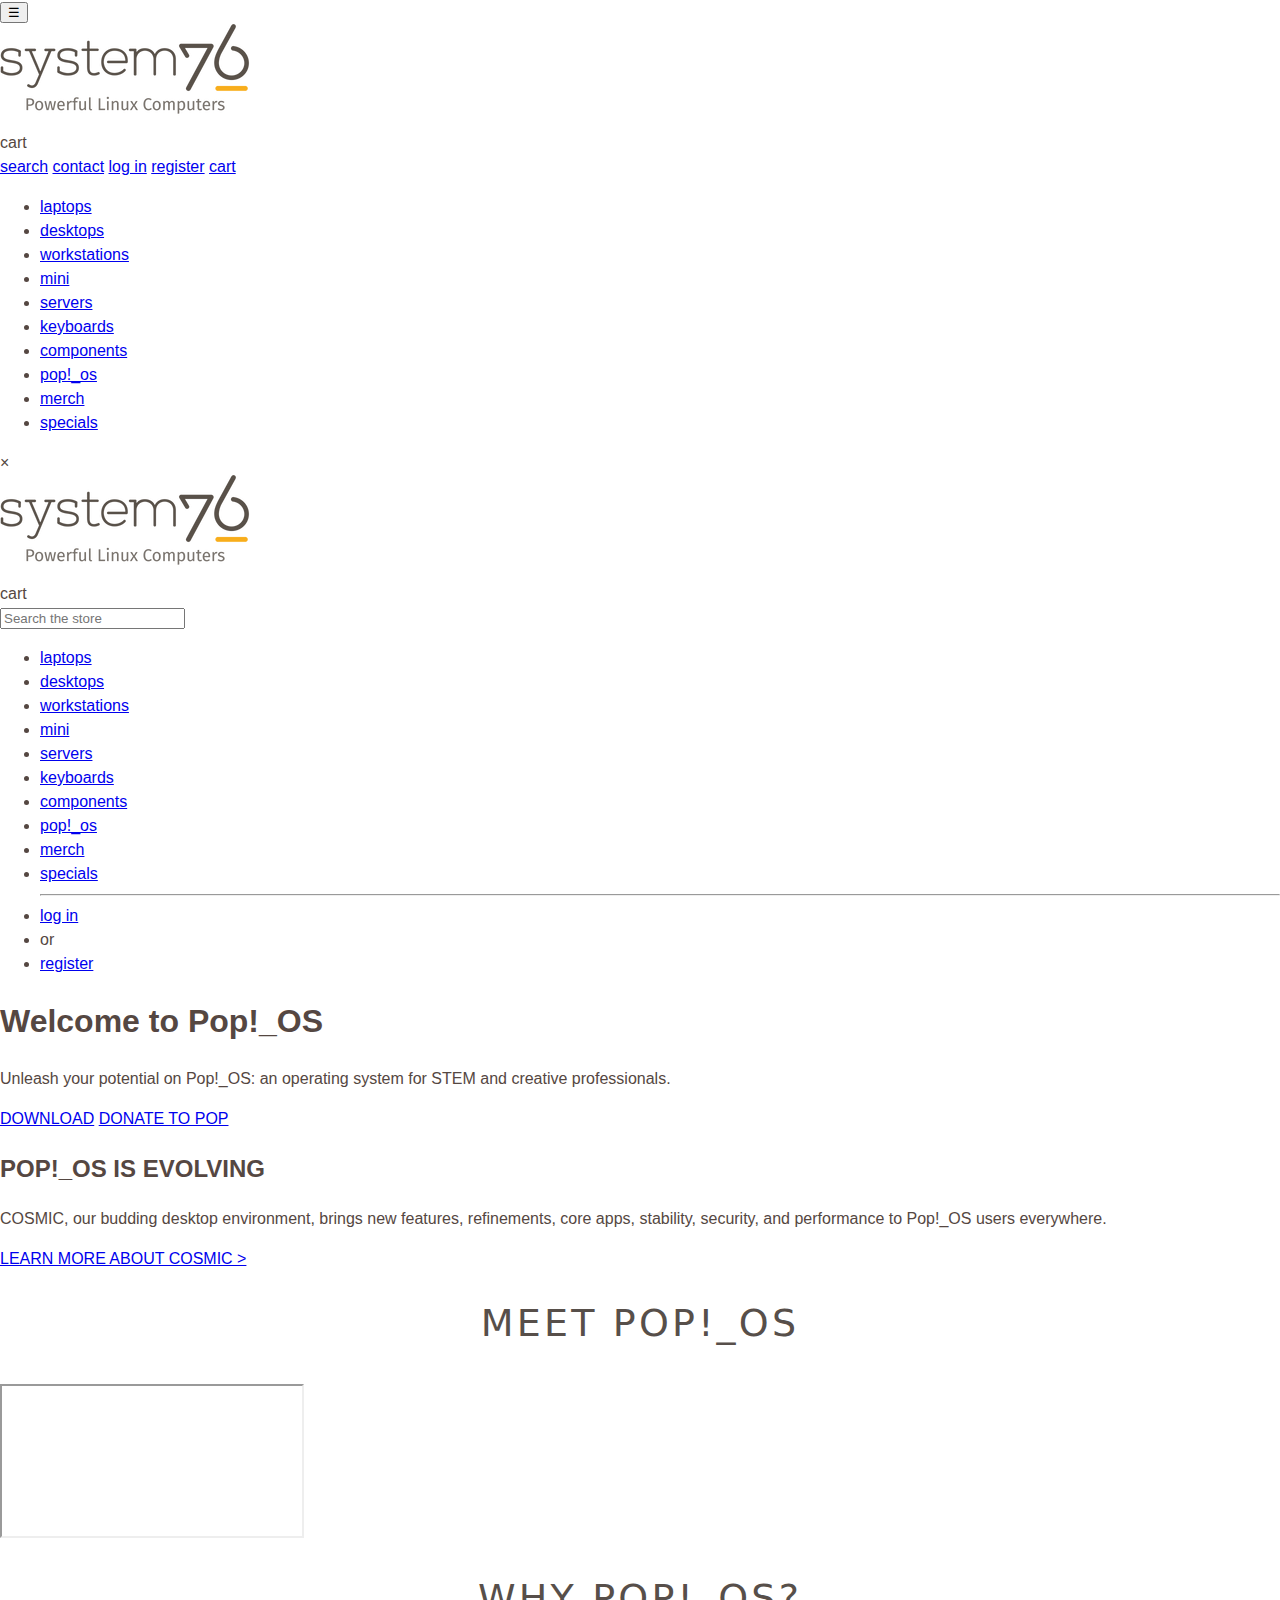
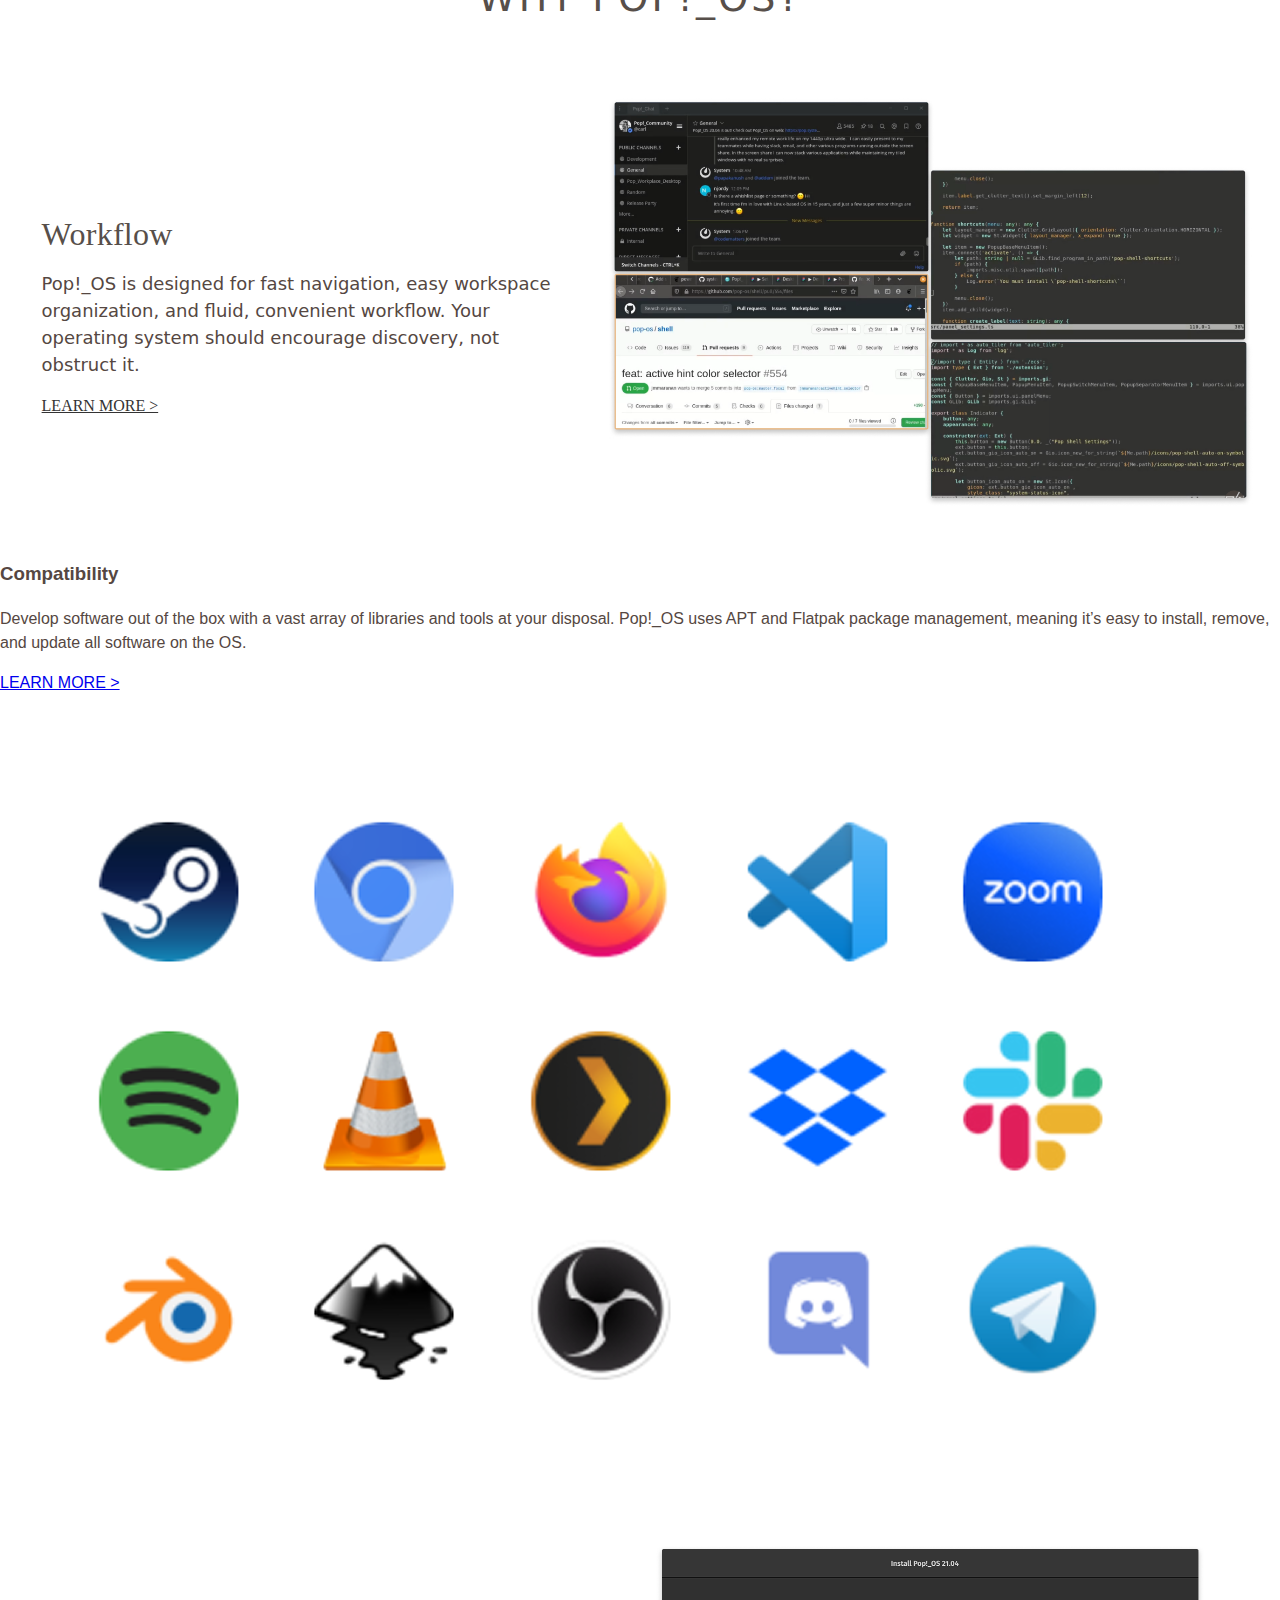
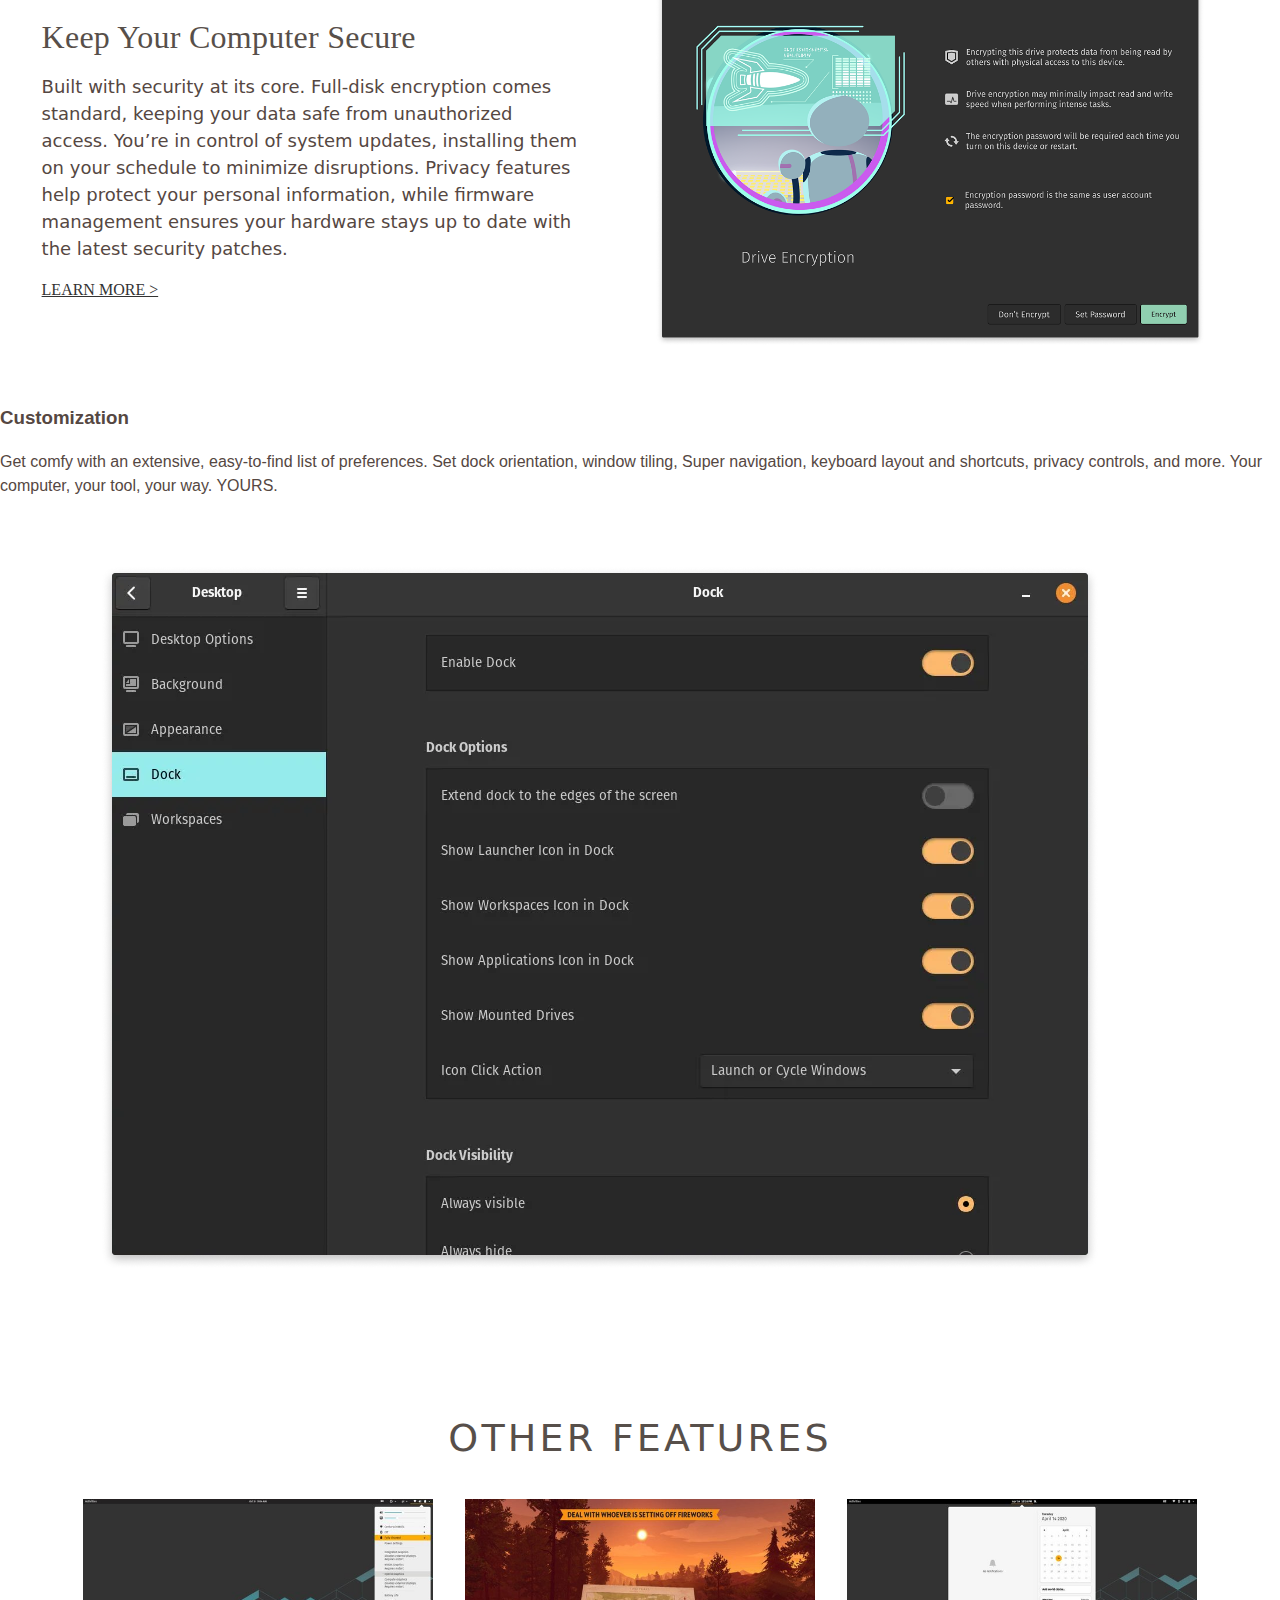
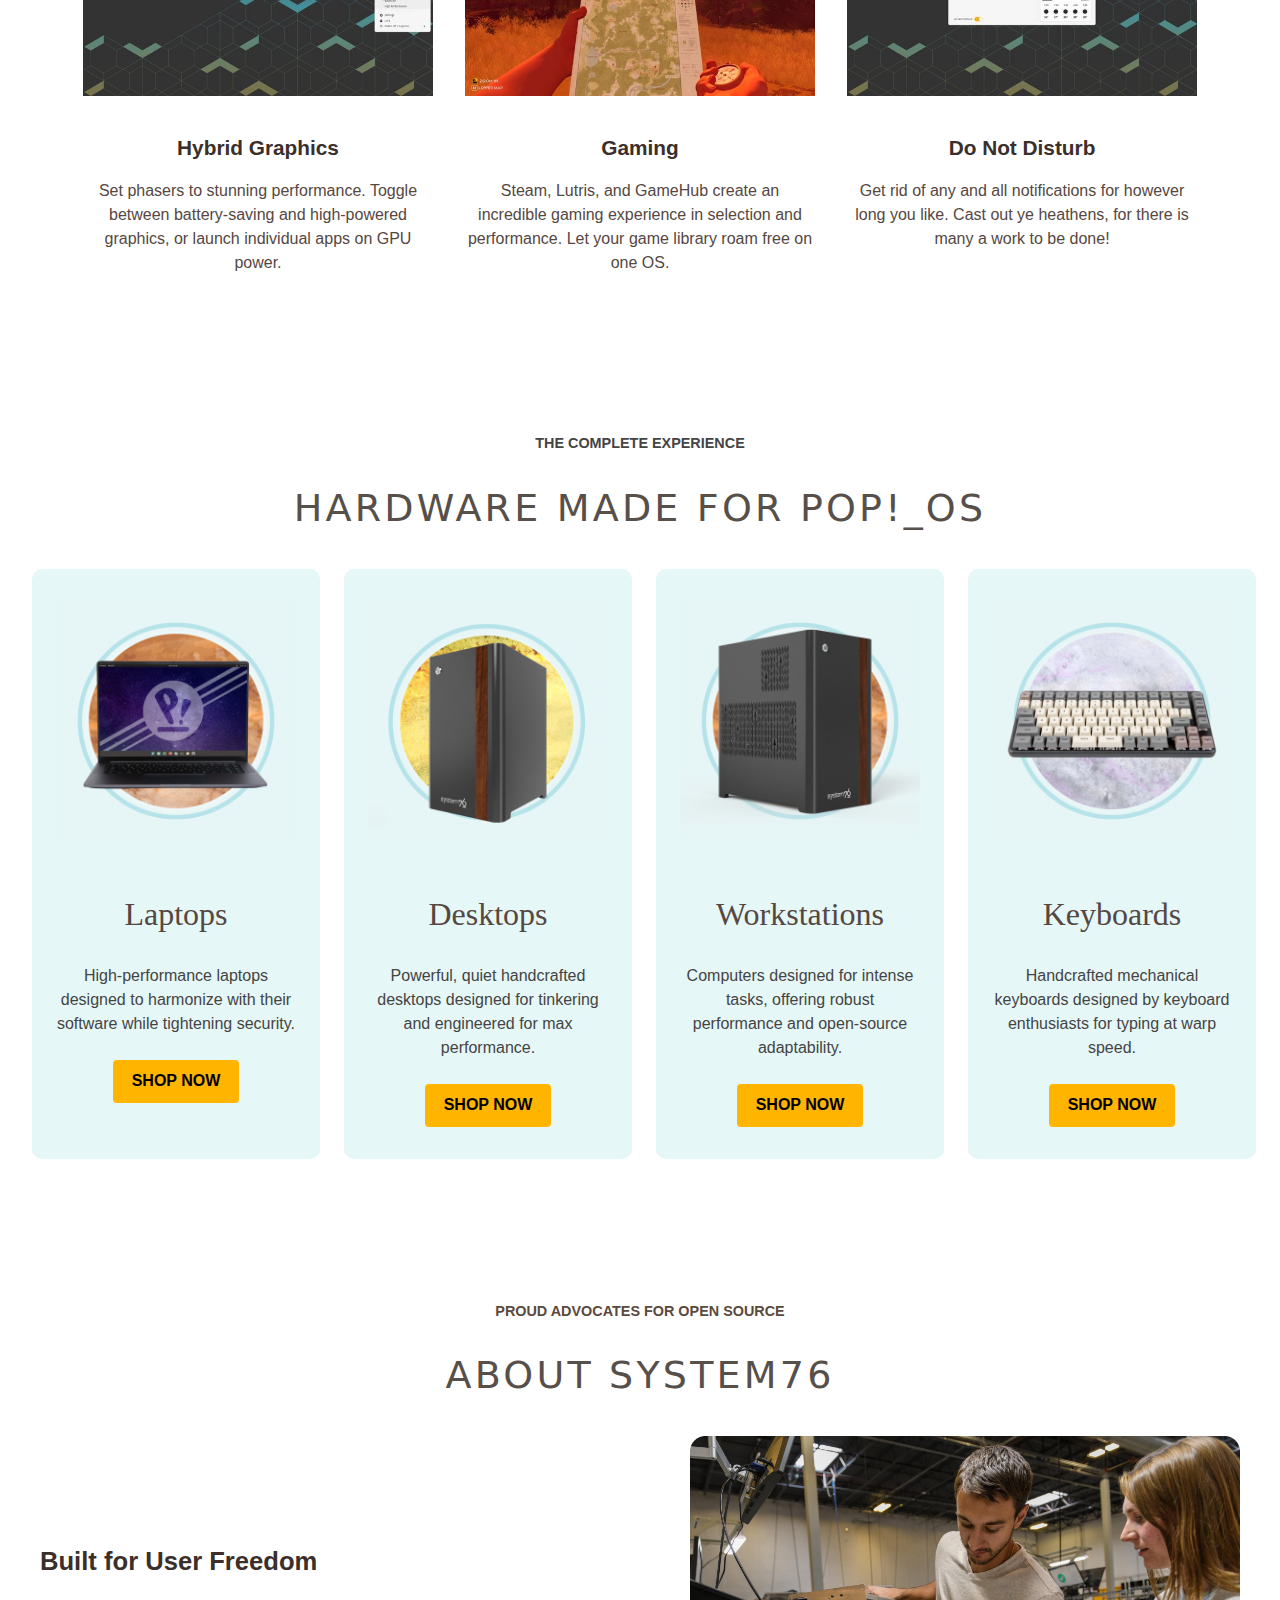
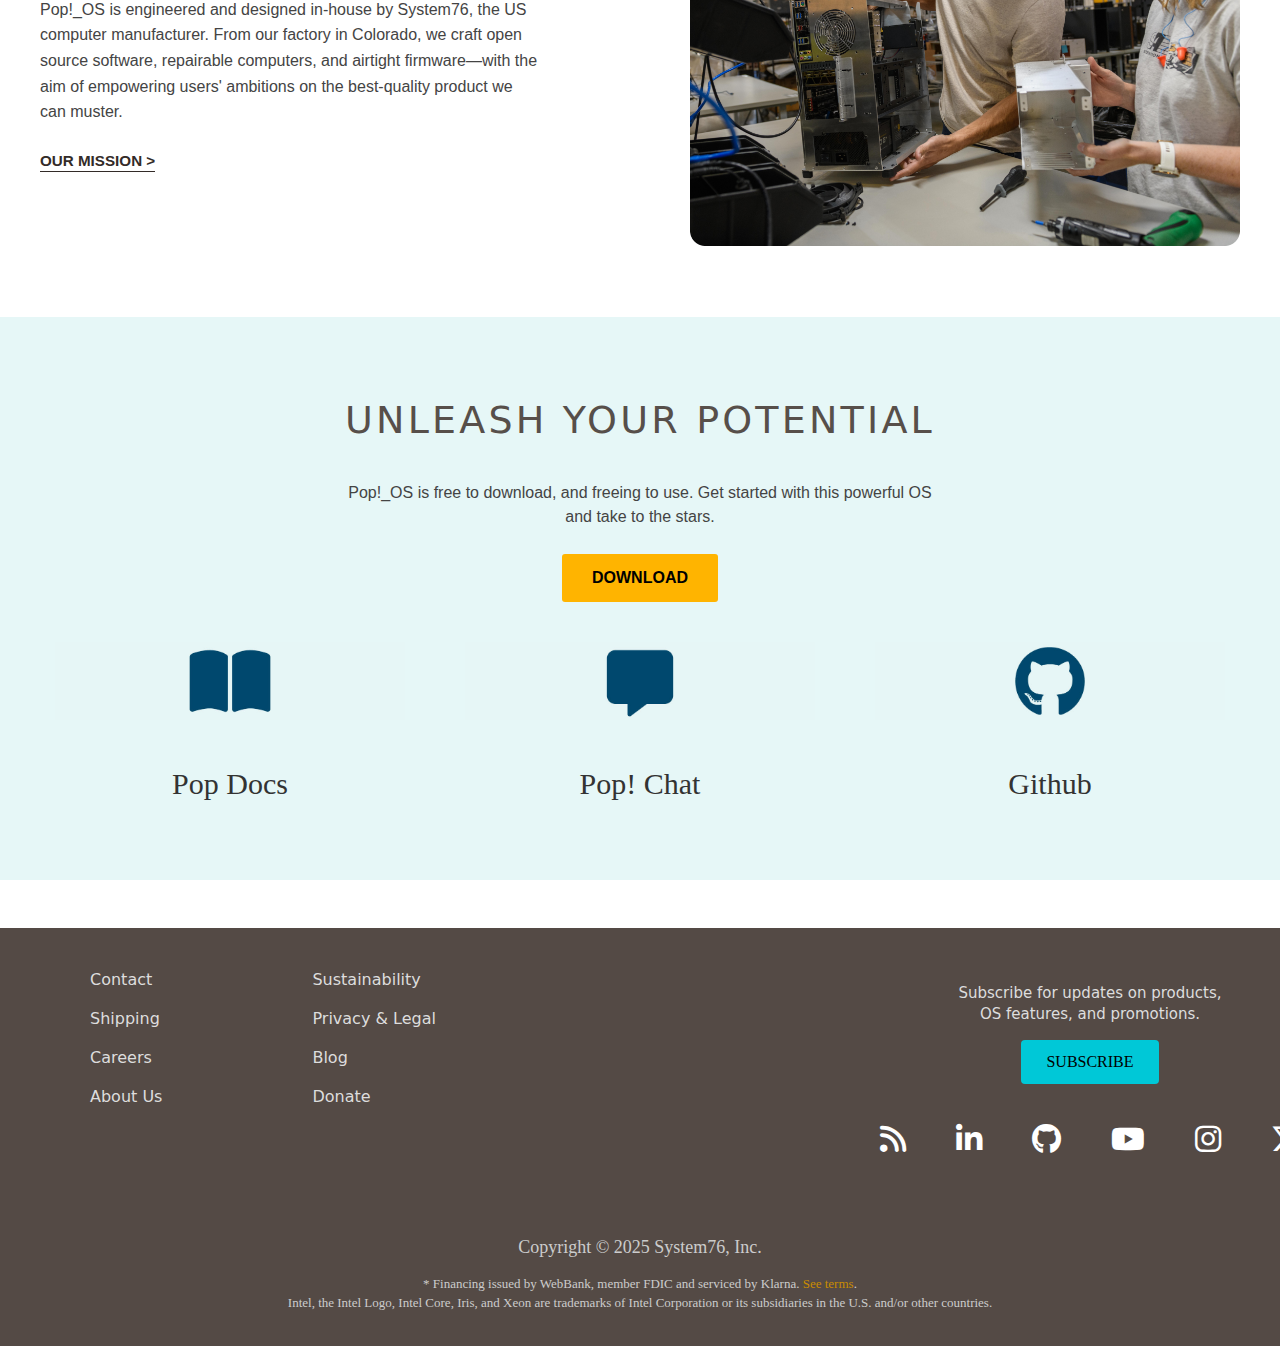
<file: index.html>
<!DOCTYPE html>
<html lang="en">
<head>
    <meta charset="UTF-8">
    <meta name="viewport" content="width=device-width, initial-scale=1.0">
    <title>Pop!_OS by System76</title>
    <link rel="stylesheet" href="style.css">
<link rel="stylesheet" href="https://cdnjs.cloudflare.com/ajax/libs/font-awesome/6.5.0/css/all.min.css">

    
</head>
<body>

    <!-- ======= nav pages section ======= -->

<header>
  <button class="hamburger">&#9776;</button>
  <div class="logo">
    <img src="/assets/imgs/logo.webp" alt="System76 Logo">
  </div>
  <div class="cart">cart</div>
  <div class="utilities">
    <a href="#">search</a>
    <a href="#">contact</a>
    <a href="#">log in</a>
    <a href="#">register</a>
    <a href="#">cart</a>
  </div>
</header>

<nav>
  <ul>
    <li><a href="#">laptops</a></li>
    <li><a href="#">desktops</a></li>
    <li><a href="#">workstations</a></li>
    <li><a href="#">mini</a></li>
    <li><a href="#">servers</a></li>
    <li><a href="#">keyboards</a></li>
    <li><a href="#">components</a></li>
    <li><a href="#">pop!_os</a></li>
    <li><a href="#">merch</a></li>
    <li><a href="#">specials</a></li>
  </ul>
</nav>

<!-- Fullscreen Overlay Menu -->
<div class="overlay" id="overlay">
  <div class="overlay-header">
    <span class="close-btn">&times;</span>
    <div class="logo">
      <img src="/assets/imgs/logo.webp" alt="System76 Logo">
    </div>
    <div class="cart">cart</div>
  </div>
  <div class="overlay-content">
    <input type="text" placeholder="Search the store">
    <ul>
      <li><a href="#">laptops</a></li>
      <li><a href="#">desktops</a></li>
      <li><a href="#">workstations</a></li>
      <li><a href="#">mini</a></li>
      <li><a href="#">servers</a></li>
      <li><a href="#">keyboards</a></li>
      <li><a href="#">components</a></li>
      <li><a href="#">pop!_os</a></li>
      <li><a href="#">merch</a></li>
      <li><a href="#">specials</a></li>
      <hr>
      <li><a href="#">log in</a></li>
      <li>or</li>
      <li><a href="#">register</a></li>
    </ul>
  </div>
</div>
     


 <!-- ========= main section ========= -->
   <section class="main">
    <div class="main-content">
      <h1>Welcome to Pop!_OS</h1>
      <p>Unleash your potential on Pop!_OS: an operating system for STEM and creative professionals.</p>
      <div class="main-buttons">
        <a href="#" class="btn-download">DOWNLOAD</a>
        <a href="#" class="btn-donate">DONATE TO POP</a>
      </div>
    </div>
  </section>


  <section class="info">
    <h2>POP!_OS IS EVOLVING</h2>
    <p>
      COSMIC, our budding desktop environment, brings new features, refinements, core apps, stability, security, and performance to Pop!_OS users everywhere.
    </p>
    <a href="#">LEARN MORE ABOUT COSMIC &gt;</a>
  </section>

<!-- ================ video section ============== -->

<div class = "video-section">

  <h2 class = "main-heading">MEET POP!_OS</h2>

  <div class="video-container">
    
    <iframe 
      src="https://www.youtube.com/embed/SrWw2LeZ21U" 
      title="YouTube video player" 
      allow="accelerometer; autoplay; clipboard-write; encrypted-media; gyroscope; picture-in-picture" 
      allowfullscreen>
    </iframe>
  </div>

  </div>


  <!-- ============ features =========== -->
   <div class = "features">
    <h2 class = "main-heading" >WHY POP!_OS?</h2>

  </div>

    <section class="feature-section">
    <div class="text-content">
      <h3>Workflow</h3>
      <p>
        Pop!_OS is designed for fast navigation, easy workspace organization,
        and fluid, convenient workflow. Your operating system should
        encourage discovery, not obstruct it.
      </p>
      <a href="https://system76.com/pop/workflow/">LEARN MORE &gt; </a> 
    </div>

    <div class="image-content">
      <img src="/assets/imgs/workflowrr.webp" alt="Pop!_OS Workflow Screenshot">
    </div>
  </section>

  <!-- ============ feature 2 ============ -->
   <section class="feature-section2">
  <div class="text-content2">
    <h3>Compatibility</h3>
    <p>
      Develop software out of the box with a vast array of libraries and tools at your disposal. Pop!_OS uses APT and Flatpak package management, meaning it’s easy to install, remove, and update all software on the OS.
    </p>
    <a href="https://system76.com/pop/compatibility/">LEARN MORE &gt; </a> 
  </div>

  <div class="image-content2">
    <img src="/assets/imgs/compatibility.png" alt="Pop!_OS Workflow Screenshot">
  </div>
</section>


  <!-- ========= feature 3 ======= -->

  <section class="feature-section">


    <div class="image-content">
      <img src="/assets/imgs/security.webp" alt="Pop!_OS Workflow Screenshot">
    </div>
    <div class="text-content">
      <h3>Keep Your Computer Secure</h3>
      <p>
        Built with security at its core. Full-disk encryption comes standard, keeping your data safe from unauthorized access. You’re in control of system updates, installing them on your schedule to minimize disruptions. Privacy features help protect your personal information, while firmware management ensures your hardware stays up to date with the latest security patches.
      </p>
      <a href="https://system76.com/pop/security/">LEARN MORE &gt; </a> 
    </div>
  </section>

  <!-- ================ feature 4 ================ -->

     <section class="feature-section2">
  <div class="text-content2">
    <h3>Customization</h3>
    <p>
      Get comfy with an extensive, easy-to-find list of preferences. Set dock orientation, window tiling, Super navigation, keyboard layout and shortcuts, privacy controls, and more. Your computer, your tool, your way. YOURS.
    </p>
  </div>

  <div class="image-content2">
    <img src="/assets/imgs/customization.png" alt="Pop!_OS Workflow Screenshot">
  </div>
</section>


  <!-- ========== Other Features section =========== -->
<!-- ========== Other Features section =========== -->
 <!-- ========== Other Features section =========== -->



  <section class="other-features">
  <h2 class = "main-heading">OTHER FEATURES</h2>
  
  <div class="features-container">
    <div class="feature-card">
      <img src="/assets/imgs/hybrid-graphics-pop.jpg" alt="Hybrid Graphics">
      <h3>Hybrid Graphics</h3>
      <p>
        Set phasers to stunning performance. Toggle between battery-saving and 
        high-powered graphics, or launch individual apps on GPU power.
      </p>
    </div>

    <div class="feature-card">
      <img src="/assets/imgs/gaming-pop.jpg" alt="Gaming">
      <h3>Gaming</h3>
      <p>
        Steam, Lutris, and GameHub create an incredible gaming experience in 
        selection and performance. Let your game library roam free on one OS.
      </p>
    </div>

    <div class="feature-card">
      <img src="/assets/imgs/dnd-pop.jpg" alt="Do Not Disturb">
      <h3>Do Not Disturb</h3>
      <p>
        Get rid of any and all notifications for however long you like. 
        Cast out ye heathens, for there is many a work to be done!
      </p>
    </div>
  </div>
</section>


<!-- ========== Hardware section =========== -->
 <!-- ========== Hardware section =========== -->
  <!-- ========== Hardware section =========== -->

  <section class="hardware-section">
  <p class="subtitle">THE COMPLETE EXPERIENCE</p>
  <h2 class = "main-heading" >HARDWARE MADE FOR POP!_OS</h2>

  <div class="hardware-container">
    <div class="hardware-card">
      <img src="/assets/imgs/detail-laptop.jpg" alt="Laptops">
      <h3>Laptops</h3>
      <p>
        High-performance laptops designed to harmonize with their software while tightening security.
      </p>
      <a href="#" class="shop-btn">SHOP NOW</a>
    </div>

    <div class="hardware-card">
      <img src="/assets/imgs/detail-desktop.jpg" alt="Desktops">
      <h3>Desktops</h3>
      <p>
        Powerful, quiet handcrafted desktops designed for tinkering and engineered for max performance.
      </p>
      <a href="#" class="shop-btn">SHOP NOW</a>
    </div>


    <div class="hardware-card">
      <img src="/assets/imgs/detail-workstation.jpg" alt="Workstations">
      <h3>Workstations</h3>
      <p>
        Computers designed for intense tasks, offering robust performance and open-source adaptability.
      </p>
      <a href="#" class="shop-btn">SHOP NOW</a>
    </div>

    <div class="hardware-card">
      <img src="/assets/imgs/detail-keyboard.jpg" alt="Keyboards">
      <h3>Keyboards</h3>
      <p>
        Handcrafted mechanical keyboards designed by keyboard enthusiasts for typing at warp speed.
      </p>
      <a href="#" class="shop-btn">SHOP NOW</a>
    </div>
  </div>
</section>

<!-- ======== about section ========= -->
 <!-- ======== about section ========= -->
  <!-- ======== about section ========= -->

  <section class="about-section">
  <p class="about-subtitle">Proud Advocates for Open Source</p>
  <h2 class = "main-heading">ABOUT SYSTEM76</h2>

  <div class="about-container">

    <div class="about-text">
      <h3>Built for User Freedom</h3>
      <p>
        Pop!_OS is engineered and designed in-house by System76, the US computer manufacturer.
        From our factory in Colorado, we craft open source software, repairable computers,
        and airtight firmware—with the aim of empowering users' ambitions on the best-quality
        product we can muster.
      </p>
      <a href="#" class="mission-link">OUR MISSION &gt; </a>
    </div>


    <div class="about-image">
      <img src="/assets/imgs/manufacturing-sectioncontent-thelio-building.webp" alt="System76 Factory">
    </div>
  </div>
</section>


<!-- =========== potential section =========== -->

<!-- =========== potential section =========== -->

<!-- =========== potential section =========== -->


<div class = "potential-section">

<section class="section">
    <h2 class = "main-heading" >UNLEASH YOUR POTENTIAL</h2>
    <p>
      Pop!_OS is free to download, and freeing to use. Get started with this powerful OS 
      and take to the stars.
    </p>
    <a href="#" class="download-btn">DOWNLOAD</a>

    <div class="features">
      <div class="feature">
        <img src="/assets/imgs/poplinks-docsrr.jpg" alt="Docs Icon">
        <p>Pop Docs</p>
      </div>
      <div class="feature">
        <img src="/assets/imgs/poplinks-matter.jpg" alt="Chat Icon">
        <p>Pop! Chat</p>
      </div>
      <div class="feature">
        <img src="/assets/imgs/poplinks-github.jpg" alt="GitHub Icon">
        <p>Github</p>
      </div>
    </div>
  </section>

</div>

<!-- ========= footer section ========== -->
 <!-- ========= footer section ========== -->
  <!-- ========= footer section ========== -->


  <footer>
    <div class="footer-container">

      
      <div class="footer-links">
        <div class="footer-column">
          <a href="#">Contact</a>
          <a href="#">Shipping</a>
          <a href="#">Careers</a>
          <a href="#">About Us</a>
        </div>
        <div class="footer-column">
          <a href="#">Sustainability</a>
          <a href="#">Privacy & Legal</a>
          <a href="#">Blog</a>
          <a href="#">Donate</a>
        </div>
      </div>

     
      <div class="footer-subscribe">
        <p>Subscribe for updates on products,<br> OS features, and promotions.</p>
        <a href="#" class="subscribe-btn">SUBSCRIBE</a>
        <div class="social-icons">
          <a href="#"><i class="fas fa-rss"></i></a>
          <a href="#"><i class="fab fa-linkedin-in"></i></a>
          <a href="#"><i class="fab fa-github"></i></a>
          <a href="#"><i class="fab fa-youtube"></i></a>
          <a href="#"><i class="fab fa-instagram"></i></a>
          <a href="#"><i class="fab fa-x-twitter"></i></a>
        </div>
      </div>

    </div>

    
    <div class="footer-bottom">
      <p class = "copyright-para">Copyright © 2025 System76, Inc.</p>
      <p>* Financing issued by WebBank, member FDIC and serviced by Klarna. <a href="#">See terms</a>.<br>
      Intel, the Intel Logo, Intel Core, Iris, and Xeon are trademarks of Intel Corporation or its subsidiaries in the U.S. and/or other countries.</p>
    </div>
  </footer>


    <script src="script.js"></script>


</body>
</html>
</file>
<file: style.css>
:root {
    --font-family-sans: Fira Sans, system-ui, -apple-system, Segoe UI, Roboto, Ubuntu, Cantarell, Nato Sans, sans-serif, Apple Color Emoji, Segoe UI Emoji, Segoe UI Symbol, Noto Color Emoji;
    --font-family-slab: Roboto Slab, serif;
    --font-family-mono: Ubuntu Mono, Ubuntu Monospace, Menlo, Consolas, Roboto Mono, Noto Mono, Oxygen Mono, Liberation Mono, monospace;
}

html, body {
  width: 100%;
  overflow-x: hidden; 
}

body {
    font-family: "Fira Sans", Arial, Helvetica, sans-serif;
    font-weight: 400;
    line-height: 1.5;
    margin: 0;
    padding: 0;
    background: #fff;
    color: #554742;
    cursor: auto;
    position: relative;
    -webkit-font-smoothing: antialiased;
}
/* s
/* =========== navbar =========== */

 /* header {
      display: flex;
      align-items: center;
      justify-content: space-between;
      padding: 10px 20px;
      border-bottom: 1px solid #ddd;
      position: relative;
    }

    .logo {
      font-size: 22px;
      font-weight: bold;
      text-align: center;
      flex-grow: 1;
    }

    .logo span {
      color: #666;
      font-size: 12px;
      display: block;
    }

    /* Hamburger */
    /* .hamburger {
      font-size: 24px;
      cursor: pointer;
      background: none;
      border: none;
      display: block;
    }

    /* Cart */
    /* .cart {
      font-weight: bold;
      display: none;
    }

    /* Desktop Links */
    /* nav {
      display: none;
    }

    nav ul {
      list-style: none;
      margin: 0;
      padding: 0;
      display: flex;
      gap: 20px;
      justify-content: center;
    }

    nav ul li a {
      text-decoration: none;
      color: #333;
      font-size: 14px;
    }

    /* Utilities (search, contact, etc) */
    /* .utilities {
      display: none;
      gap: 15px;
      font-size: 14px;
    } */
/* 
    .utilities a {
      text-decoration: none;
      color: #333;
    }

    /* Mobile Sidebar */
    /* .sidebar {
      position: fixed;
      top: 0;
      left: -100%;
      width: 260px;
      height: 100%;
      background: #eaeaea;
      padding: 20px;
      transition: 0.3s;
      z-index: 1000;
    } */

    /* .sidebar.active {
      left: 0;
    }

    .sidebar .close-btn {
      font-size: 26px;
      cursor: pointer;
      display: block;
      margin-bottom: 20px;
    } */ 

    /* .sidebar input {
      width: 100%;
      padding: 8px;
      margin-bottom: 20px;
    }

    .sidebar ul {
      list-style: none;
      padding: 0;
    }

    .sidebar ul li {
      margin: 15px 0;
    }

    .sidebar ul li a {
      text-decoration: none;
      color: #333;
      font-size: 16px;
    } */ */

    /* Tablet */
    /* @media (min-width: 600px) {
      .cart {
        display: block;
      }
    } */

    /* Desktop */
    /* @media (min-width: 1024px) {
      .hamburger,
      .sidebar {
        display: none;
      }

      header {
        flex-direction: column;
        align-items: center;
        padding: 10px 40px;
      }

      .logo {
        flex-grow: 0;
      }

      nav {
        display: block;
        margin-top: 10px;
      }

      .utilities {
        display: flex;
        position: absolute;
        top: 10px;
        right: 20px;
      } */
    /* } */ 

/* ========= header logo ======== */

.header-logo-link {
    display: flex;
    justify-content: center;
    align-items: center;
    text-decoration: none;
    margin: 0 auto;
    width: 150px;
}


@media (min-width: 801px) {
    .header-logo-link {
        background: 0 0;
        border-bottom: 0;
        display: -webkit-inline-box;
        display: -ms-inline-flexbox;
        display: inline-flex;
        padding: 0;
        width: auto;
    }
}


/* ============ nav page section =========== */

/* ============== main section ============== */

.main-section img {
    display: inline-block;
    height: auto;
    max-width: 100%;
    vertical-align: middle;
    border: 0;
    overflow-clip-margin: content-box;
    overflow: clip;
    
}

/* =========== main heading ============ */
/* =========== main heading ============ */
/* =========== main heading ============ */

.main-heading {
  font-size: 1.8rem;
  margin-bottom: 2.5rem;
  color: #574F4A;
  text-align: center;
  font-family: var(--font-family-sans);
  font-size: 38px;
  font-weight: 500;
  letter-spacing: 3.2px;
  line-height: 42px;
  text-transform: uppercase;
}


/* ========= features section ============= */
/* ========= features section ============= */
/* ========= features section ============= */


.feature-section {
  font-family: var(--font-family-slab);
  padding: 2vw 2vw;
  display: flex;
  flex-wrap: wrap;
  align-items: center;
  justify-content: center;
  max-width: 1300px;
  margin: auto;
  gap: 0.75rem;
}


.text-content {
  flex: 1 1 60ch;
  padding: 1rem;
  order: 1; 
}


.text-content h2 {
  font-size: clamp(1.5rem, 3vw, 2.25rem);
  margin-bottom: 1rem;
}

.text-content h3 {
  margin-bottom: 0.75rem;
  color: #574F4A;
  font-weight: 500;
  font-size: 32px;
  line-height: 40px;
  letter-spacing: .25px;

  

}

.text-content p {
  font-family: var(--font-family-sans);
  font-size: 18px;
  margin: 16px 0px;
  max-width: 70ch;
  font-weight: 500;

}

.text-content a {
  font-size: 16px;
  color: #333;
  font-weight: 300;
}

.image-content {
  flex: 1 1 590px;
  display: flex;
  justify-content: center;
  align-items: center;
  order: 2; 
}

.image-content img {
  max-width: 100%;
  height: auto;
}

@media (max-width: 768px) {
  .feature-section {
    flex-direction: column;
    /* text-align: center; */
  }

  .feature-section h3{
    text-align: center;
    font-size: 28px;
  }

  .image-content {
    order: 1;
  }

  .text-content {
    order: 2;
  }

  .text-content,
  .image-content {
    flex: 1 1 100%;
  }
}

@media (max-width: 960px) {
  .feature-section {
    flex-direction: column;
    /* text-align: center; */
  }

  .feature-section h3{
    text-align: center;
    font-size: 28px;
  }

  .image-content {
    order: 1;
  }

  .text-content {
    order: 2;
  }

  .text-content,
  .image-content {
    flex: 1 1 100%;
  }
}



/* ========= other features section ============= */
/* ========= other features section ============= */

.other-features {
  padding: 4rem 2rem;
  text-align: center;
  max-width: 1200px;
  margin: auto;
}



.features-container {
  display: flex;
  justify-content: center;
  gap: 2rem;
  flex-wrap: wrap;
}

.feature-card {
  flex: 1 1 300px;
  max-width: 350px;
  text-align: center;
}

.feature-card img {
  width: 100%;
  height: auto;
  margin-bottom: 0.5rem;
}

.feature-card h3 {
  font-size: 1.3rem;
  margin-bottom: 0.75rem;
  color: #3a2f2a;
}

.feature-card p {
  font-size: 1rem;
  color: #554742;
  line-height: 1.5;
}

/* Mobile responsiveness */
@media (max-width: 768px) {
  .features-container {
    flex-direction: column;
    align-items: center;
  }

  .feature-card {
    max-width: 100%;
  }
}



/* ========= hardware section ============= */
/* ========= hardware section ============= */
/* ========= hardware section ============= */


.hardware-section {
  text-align: center;
  padding: 4rem 2rem;
  max-width: 1400px;
  margin: auto;
}

.hardware-section .subtitle {
  font-size: 0.9rem;
  font-weight: bold;
  color: #444;
  margin-bottom: 0.5rem;
  text-transform: uppercase;
}

.hardware-container {
  display: grid;
  grid-template-columns: repeat(4, 1fr);
  gap: 1.5rem;
}

.hardware-card {
  background: #e6f7f7;
  border-radius: 10px;
  padding: 2rem 1.5rem;
  text-align: center;
  transition: transform 0.3s ease, box-shadow 0.3s ease;
  
}

.hardware-card img {
  width: 15rem;
  height: auto;
  margin-bottom: 1rem;
}

.hardware-card h3 {
  margin-bottom: 2rem;
  color: #554742;
  font-size: 32px;
  line-height: 36px;
  font-family: var(--font-family-slab);
    font-weight: 400;
}

.hardware-card p {
  font-size: 1rem;
  color: #444;
  line-height: 1.5;
  margin-bottom: 1.5rem;
}

.shop-btn {
  display: inline-block;
  background: #ffb400;
  color: #000;
  font-weight: bold;
  padding: 0.6rem 1.2rem;
  border-radius: 4px;
  text-decoration: none;
  transition: background 0.3s ease;
}

.shop-btn:hover {
  background: #e09c00;
}


@media (max-width: 1024px) {
  .hardware-container {
    grid-template-columns: repeat(2, 1fr);
  }
}

@media (max-width: 600px) {
  .hardware-container {
    grid-template-columns: 1fr;
  }

  .hardware-card img {
    width: 200px;
  }
}


/* ========= about section =========== */
/* ========= about section =========== */
/* ========= about section =========== */



.about-section {
  text-align: center;
  padding: 4rem 2rem;
  max-width: 1200px;
  margin: auto;
}

.about-subtitle {
  font-size: 0.9rem;
  font-weight: bold;
  color: #5a4a3d;
  margin-bottom: 0.5rem;
  text-transform: uppercase;
}

/* .about-section h2 {
  font-size: 2rem;
  margin-bottom: 2rem;
  color: #332b28;
  letter-spacing: 0.05em;
} */

.about-container {
  display: flex;
  align-items: center;
  justify-content: space-between;
  gap: 2rem;
  text-align: left;
}

.about-image img {
  width: 100%;
  max-width: 550px;
  border-radius: 12px;
}

.about-text {
  max-width: 500px;
}

.about-text h3 {
  font-size: 1.6rem;
  margin-bottom: 1rem;
  color: #3a2f2a;
}

.about-text p {
  font-size: 1rem;
  line-height: 1.6;
  color: #444;
  margin-bottom: 1.5rem;
}

.mission-link {
  font-weight: bold;
  font-size: 0.95rem;
  text-decoration: none;
  color: #332b28;
  border-bottom: 1px solid #332b28;
  padding-bottom: 2px;
  transition: color 0.3s ease, border-color 0.3s ease;
}

.mission-link:hover {
  color: #e09c00;
  border-color: #e09c00;
}



@media (max-width: 900px) {
  .about-container {
    flex-direction: column;
    text-align: center;
  }

  .about-text {
    text-align: left;
  }
}

/* ========== potential section ========== */
/* ========== potential section ========== */
/* ========== potential section ========== */

.potential-section{
  background: #e6f7f7;
  margin-bottom: 3rem;

}


    .section {
      text-align: center;
      padding: 50px 20px;
    }

    .section p {
      max-width: 600px;
      margin: 0 auto 25px;
      font-size: 16px;
      color: #444;
      line-height: 1.5;
    }

    .download-btn {
      display: inline-block;
      background-color: #ffb400;
      color: black;
      padding: 12px 30px;
      font-weight: bold;
      text-decoration: none;
      border-radius: 3px;
      transition: background 0.3s;
      margin-bottom: 40px;
    }

    .download-btn:hover {
      background-color: #e0a200;
    }

    .features {
      display: flex;
      justify-content: center;
      align-items: center;
      gap: 60px;
      flex-wrap: wrap;
    }

    .feature {
      text-align: center;
      width: 350px;
    }

    .feature img {
      width: 350px;
      margin-bottom: 10px;

    }

    .feature p {
      font-size: 30px;
      font-weight: 400;
      color: #333;
      font-family: var(--font-family-slab);
      margin: 24px 0px;
    }

    /* Responsive */
    @media (max-width: 768px) {
      .features {
        flex-direction: column;
        gap: 40px;
      }
    }

/* ========== footer section ========== */
/* ========== footer section ========== */
/* ========== footer section ========== */



    footer {
      background-color: #544a45;
      color: #dddddd;
      padding: 40px 20px 20px;
      text-align: center;
    }

    .footer-container {
      display: flex;
      justify-content: space-between;
      align-items: flex-start;
      flex-wrap: wrap;
      max-width: 1200px;
      margin: auto;
    }

    .footer-links {
      display: flex;
      gap: 50px;
      flex-wrap: wrap;
      margin-bottom: 30px;
    }

    .footer-column {
      display: flex;
      flex-direction: column;
      gap: 15px;
      font-family: var(--font-family-sans);
      text-align: left;
      font-size: 30px;
  
    }

    .footer-column a {
      text-decoration: none;
      color: #ddd;
      font-size: 15px;
      transition: color 0.3s;
      padding: 0px 50px;
      font-size: 16px;
      font-weight: 500;
    }

    .footer-subscribe {
      max-width: 300px;
      text-align: center;
      margin-bottom: 30px;
    }

    .footer-subscribe p {
      margin-bottom: 15px;
      font-size: 15px;
      line-height: 1.4;
      font-family: var(--font-family-sans);
      font-weight: 500;
    }

    .subscribe-btn {
      display: inline-block;
      background-color: #00c8d7;
      color: #000;
      padding: 10px 25px;
      text-decoration: none;
      border-radius: 4px;
      margin-bottom: 20px;
      transition: background 0.3s;
      font-family: var(--font-family-slab);
    }

    .subscribe-btn:hover {
      background-color: #88d7dd;
    }

    .social-icons {
      display: flex;
      justify-content: center;
      gap: 50px;
    }

    .social-icons a {
      color: #fff;
      font-size: 30px;
      display: inline-flex;
      align-items: center;
      justify-content: center;
      width: 70px;
      height: 70px;
      text-decoration: none;
      transition: background 0.3s, color 0.3s;
    }

    .footer-bottom {
      margin-top: 10px;
      padding-top: 20px;
      font-size: 13px;
      color: #ccc;
      font-family: var(--font-family-slab);
    }

    .footer-bottom a {
      color: #c98c00;
      text-decoration: none;
    }

    .copyright-para{
      font-size: 18px;
      margin: 0px 0px 6px;
      font-family: var(--font-family-slab);
    }

    /* Responsive */
    @media (max-width: 768px) {
      .footer-container {
        flex-direction: column;
        align-items: center;
        text-align: center;
      }

      .footer-links {
        flex-direction: row;
        justify-content: center;
        gap: 40px;
      }

      .footer-column {
        align-items: center;
      }
    }
</file>
